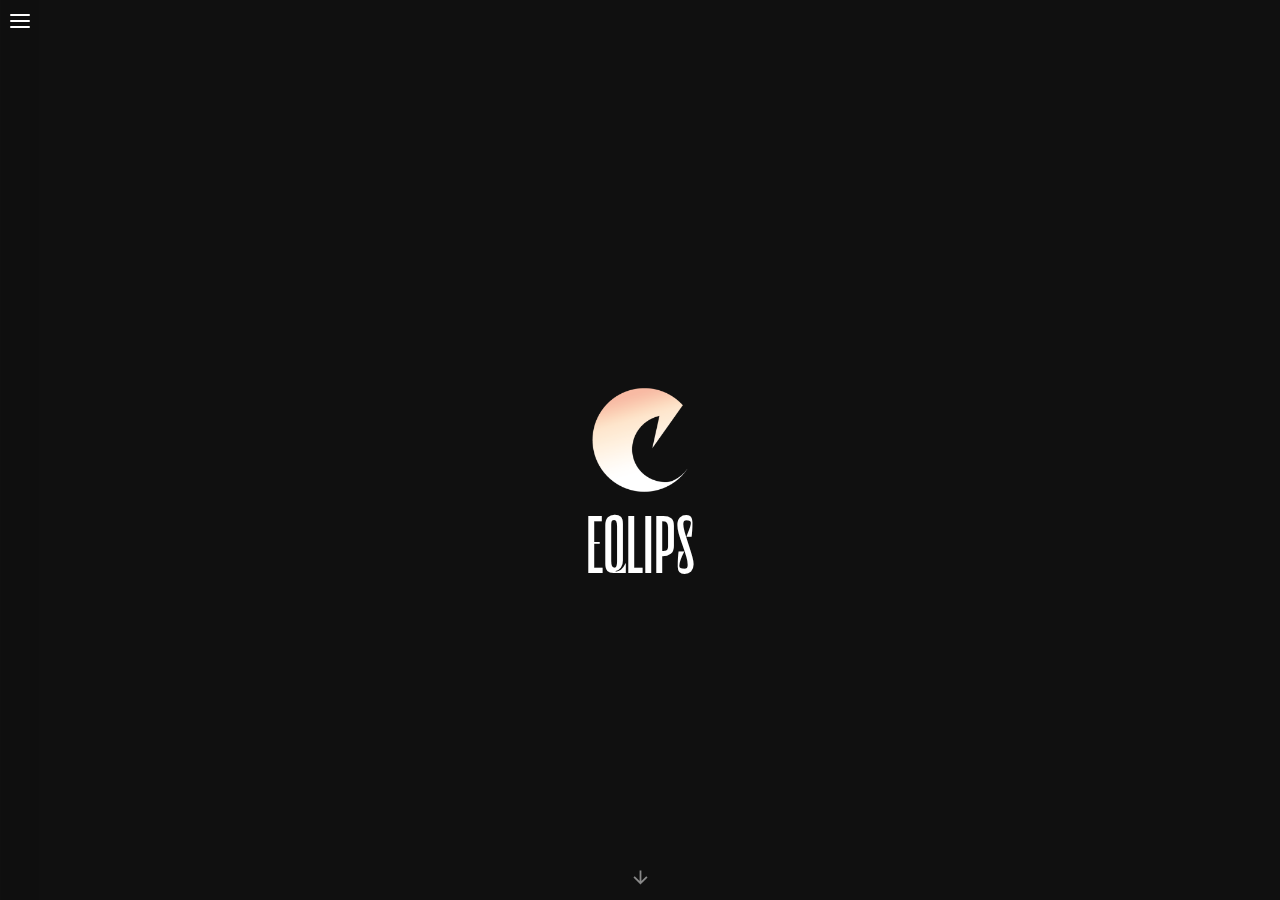
<file: index.html>
<!DOCTYPE html>
<html lang="en">
<head>
  <meta charset="UTF-8">
  <meta name="viewport" content="width=device-width, initial-scale=1.0">
  <meta http-equiv="X-UA-Compatible" content="ie=edge">
  <title>EQLIPS HOME</title>
  <link rel="stylesheet" href="style.css">
</head>
<body>
  <div class="menu-btn">
    <div class="menu-btn__burger"></div>
  </div>
  <div class="menu_mobile">
    <ul>
      <li><a href="index.html" target="_self">Home</a></li>
      <li><a href="musique.html" target="_self">Musique</a></li>
      <li><a href="artist.html" target="_self">Artiste</a></li>
      <li><a href="contact.html" target="_self">Contact</a></li>
    </ul>
  </div>
  <main>
    <div class="main_container">
      <div class="container1">
        <div>
          <img src="media/img/logo_coul.png" alt="Logo Eqlips" class="logo">
          <h1>EQLIPS</h1>
        </div>
        <img src="media/icon_arrow.svg" class="icon" alt="arrow" id="next_container">
      </div>
      <div class="container2">
        <div>
          <h1>QUI SOMMES NOUS ?</h1>
          <p>Le but de EQLIPS est de réunir les beatmakers / rappeurs / graphistes ou simple passionnés d'arts numériques. 
            Partage et entraide sont les maîtres-mots.</p>
          <button>Nous rejoindre</button>
          <div class="rs_list">
            <img src="media/icon_insta.svg" alt="logo insta" class="icon">
            <img src="media/icon_twitch.svg" alt="logo twitch" class="icon">
            <img src="media/icon_discord.svg" alt="logo discord" class="icon">
          </div>
        </div>
        <div>
          <img src="media/icon_arrow.svg" class="icon" alt="arrow" id="next_container">
        </div>
      </div>
      <div class="container3">
        <div>
          <h1>TWITCH</h1>
          <img src="media/img/twitch_mobile.png" alt="visuel twitch">
          <p>Lorem ipsum dolor sit amet, consectetur adipiscing elit. Nunc vulputate libero et velit interdum, ac aliquet odio mattis.</p>
          <button>Nous rejoindre</button>
        </div>
      </div>
    </div>
  </main>
  <script src="js/main.js"></script>
</body>
</html>
</file>
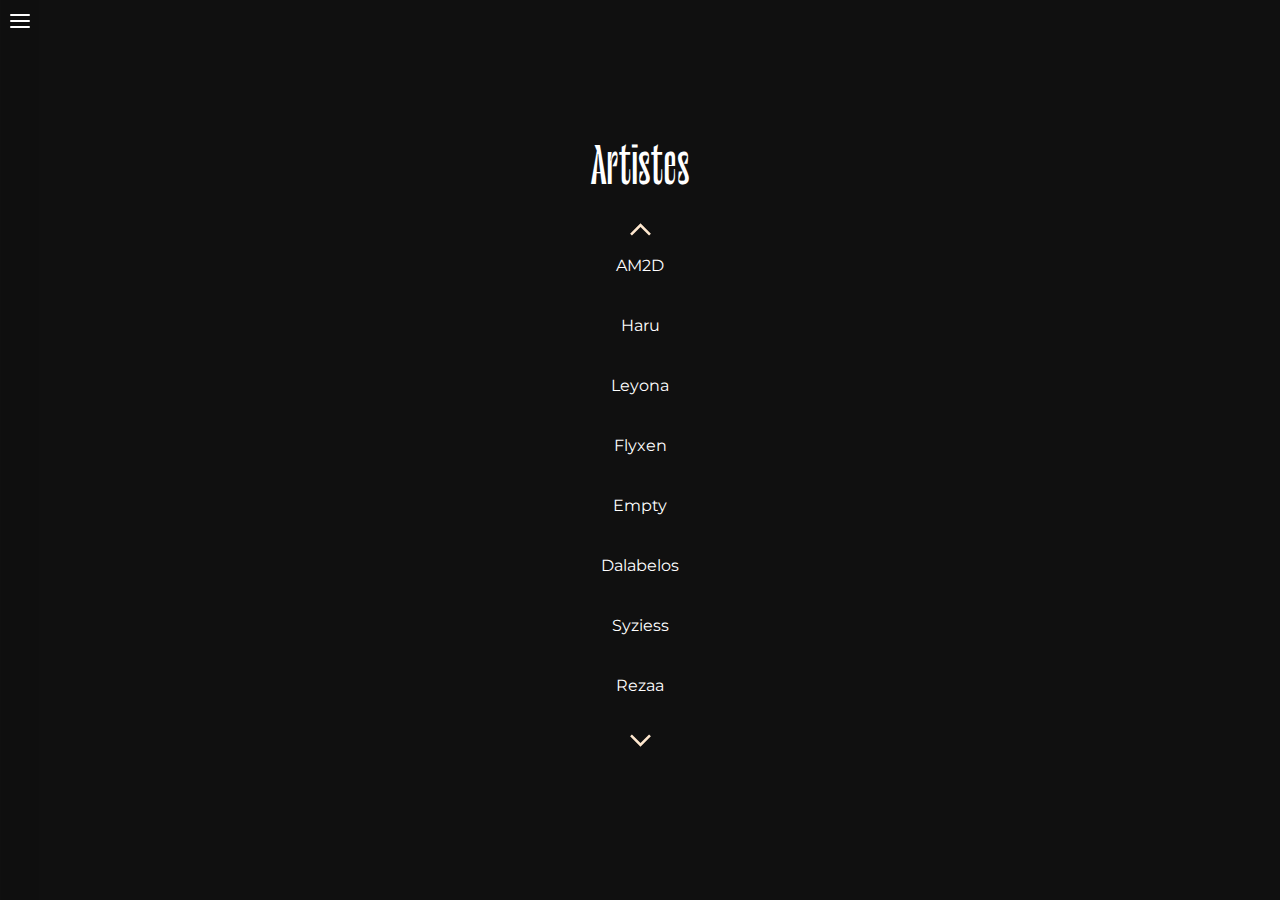
<file: artist.html>
<!DOCTYPE html>
<html lang="en">
<head>
  <meta charset="UTF-8">
  <meta name="viewport" content="width=device-width, initial-scale=1.0">
  <meta http-equiv="X-UA-Compatible" content="ie=edge">
  <title>EQLIPS HOME</title>
  <link rel="stylesheet" href="style.css">
</head>
<body>
  <div class="menu-btn">
    <div class="menu-btn__burger"></div>
  </div>
  <div class="menu_mobile">
    <ul>
      <li><a href="index.html" target="_self">Home</a></li>
      <li><a href="musique.html" target="_self">Musique</a></li>
      <li><a href="artist.html" target="_self">Artiste</a></li>
      <li><a href="contact.html" target="_self">Contact</a></li>
    </ul>
  </div>
  <main class="main_artist">
    <div class="contact_content">
        <h1>Artistes</h1>
        <div id="modal_artist" style="display: none;">

        </div>
        <div class="container_artist" >
            <div class="container_arrow">
                <img src="media/img/arrow.svg" width="25" height="25" alt="logo discords" id="arrow_top">
            </div>
            <div class="container_name" id="bloc_name">
                <div class="artist_name">AM2D</div>
                <div class="artist_name">Haru</div>
                <div class="artist_name">Leyona</div>
                <div class="artist_name">Flyxen</div>
                <div class="artist_name">Empty</div>
                <div class="artist_name">Dalabelos</div>
                <div class="artist_name">Syziess</div>
                <div class="artist_name">Rezaa</div>
                <div class="artist_name" data-artist="ELIPSY" data-style="Electro / Trap" data-link="#" data-contact="Un.artiste@gmail.com" data-photo="profil_dalabelos.png"> Elipsy</div>
                <div class="artist_name" data-artist="Kelzov">Kelzov</div>
                <div class="artist_name">Plyer</div>
                <div class="artist_name">Antoine</div>
            </div>
            <div class="container_arrow" >
                <img src="media/img/arrow.svg" width="25" height="25" alt="logo discords" id="arrow_bottom">
            </div>
        </div>
    </div>
  </main>
  <script src="js/main.js"></script>
</body>
</html>
</file>
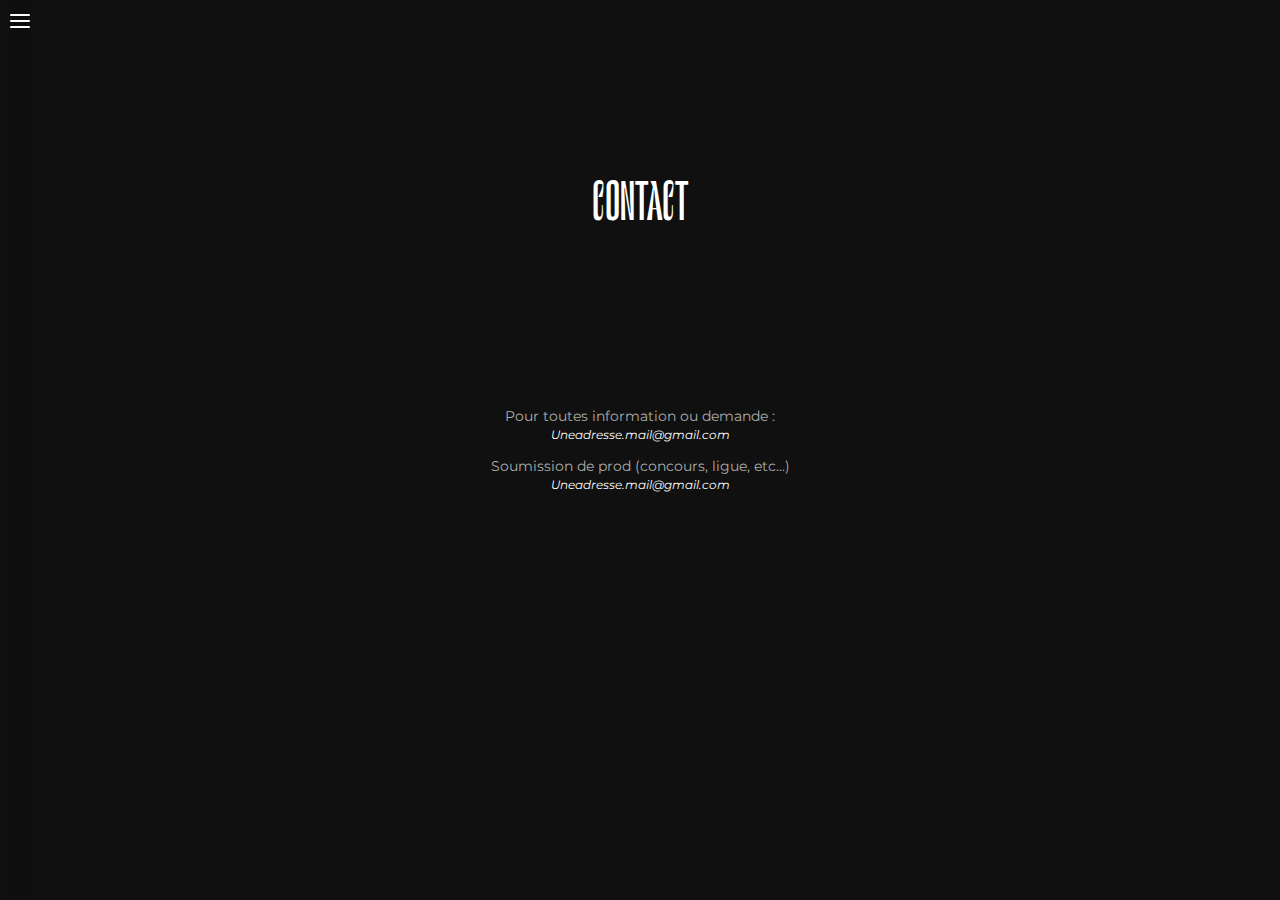
<file: contact.html>
<!DOCTYPE html>
<html lang="en">
<head>
  <meta charset="UTF-8">
  <meta name="viewport" content="width=device-width, initial-scale=1.0">
  <meta http-equiv="X-UA-Compatible" content="ie=edge">
  <title>EQLIPS HOME</title>
  <link rel="stylesheet" href="style.css">
</head>
<body>
  <div class="menu-btn">
    <div class="menu-btn__burger"></div>
  </div>
  <div class="menu_mobile">
    <ul>
      <li><a href="index.html" target="_self">Home</a></li>
      <li><a href="musique.html" target="_self">Musique</a></li>
      <li><a href="artist.html" target="_self">Artiste</a></li>
      <li><a href="contact.html" target="_self">Contact</a></li>
    </ul>
  </div>
  <main class="main_contact">
    <div class="contact_content">
        <h1>CONTACT</h1>
        <div>
            <p>
                Pour toutes information ou demande : <br/>
                <a href="#" target="_blank">Uneadresse.mail@gmail.com</a>
            </p>
            <p>
                Soumission de prod (concours, ligue, etc...) <br/>
                <a href="#" target="_blank">Uneadresse.mail@gmail.com</a>
            </p>
        </div>
    </div>
  </main>
  <script src="js/main.js"></script>
</body>
</html>
</file>
<file: style.css>
/*VAR & FONT*/
@import url("https://fonts.googleapis.com/css2?family=Montserrat:wght@500;700&display=swap");
@font-face {
  font-family: "Le Murmure";
  src: url("/font/LeMurmure-Regular.woff2") format("woff2"), url("/font/LeMurmure-Regular.woff") format("woff");
}

/*GLOBAL*/
body {
  margin: 0;
  padding: 0;
  background-color: #101010;
  color: white;
  font-family: 'Montserrat';
  /* ANIMATION */
}

body .menu_mobile {
  z-index: 90;
  position: fixed;
  width: 0%;
  height: 100%;
  background: rgba(16, 16, 16, 0.93);
  overflow: hidden;
  -webkit-transition: all .5s ease-in-out;
  transition: all .5s ease-in-out;
  border-right: solid 1px transparent;
  display: -webkit-box;
  display: -ms-flexbox;
  display: flex;
  -webkit-box-align: center;
      -ms-flex-align: center;
          align-items: center;
  -webkit-box-pack: left;
      -ms-flex-pack: left;
          justify-content: left;
  -webkit-box-shadow: 5px 0px 30px #000000;
          box-shadow: 5px 0px 30px #000000;
  -webkit-backdrop-filter: blur(3px);
          backdrop-filter: blur(3px);
}

body .menu_mobile ul {
  margin: 0;
  padding: 0;
  display: -webkit-box;
  display: -ms-flexbox;
  display: flex;
  -webkit-box-orient: vertical;
  -webkit-box-direction: normal;
      -ms-flex-direction: column;
          flex-direction: column;
  -ms-flex-pack: distribute;
      justify-content: space-around;
  height: 20%;
  width: 100%;
  padding-left: 20px;
}

body .menu_mobile ul li {
  list-style-type: none;
}

body .menu_mobile ul li a {
  color: white;
  text-decoration: none;
}

body .menu_mobile.menu_open {
  width: 50%;
  border-right: solid 1px rgba(255, 255, 255, 0.479);
}

body .menu-btn {
  position: fixed;
  z-index: 100;
  margin: 20px 10px;
  cursor: pointer;
  -webkit-transition: all .5s ease-in-out;
  transition: all .5s ease-in-out;
  /* border: 3px solid #fff; */
}

body .menu-btn__burger {
  width: 20px;
  height: 2px;
  background: #fff;
  border-radius: 5px;
  -webkit-transition: all .25s ease-in-out;
  transition: all .25s ease-in-out;
}

body .menu-btn__burger::before, body .menu-btn__burger::after {
  content: '';
  position: absolute;
  width: 20px;
  height: 2px;
  background: #fff;
  border-radius: 5px;
  -webkit-transition: all .25s ease-in-out;
  transition: all .25s ease-in-out;
}

body .menu-btn__burger::before {
  -webkit-transform: translateY(-6px);
          transform: translateY(-6px);
}

body .menu-btn__burger::after {
  -webkit-transform: translateY(6px);
          transform: translateY(6px);
}

body .menu-btn.open .menu-btn__burger {
  background: transparent;
}

body .menu-btn.open .menu-btn__burger::before {
  -webkit-transform: rotate(45deg);
          transform: rotate(45deg);
}

body .menu-btn.open .menu-btn__burger::after {
  -webkit-transform: rotate(-45deg);
          transform: rotate(-45deg);
}

/*INDEX*/
.main_container {
  width: 100vw;
  height: 100vh;
  -ms-scroll-snap-type: y mandatory;
      scroll-snap-type: y mandatory;
  overflow-y: scroll;
  overflow-x: hidden;
}

.main_container .container1 {
  height: 100%;
  width: 100%;
  display: -ms-grid;
  display: grid;
  -ms-grid-rows: 2fr 1fr;
      grid-template-rows: 2fr 1fr;
  -webkit-box-pack: center;
      -ms-flex-pack: center;
          justify-content: center;
  -webkit-box-align: end;
      -ms-flex-align: end;
          align-items: end;
  gap: 10px;
  scroll-snap-align: start;
}

.main_container .container1 div {
  display: -webkit-box;
  display: -ms-flexbox;
  display: flex;
  -webkit-box-orient: vertical;
  -webkit-box-direction: normal;
      -ms-flex-direction: column;
          flex-direction: column;
  -webkit-box-pack: center;
      -ms-flex-pack: center;
          justify-content: center;
  -webkit-box-align: center;
      -ms-flex-align: center;
          align-items: center;
}

.main_container .container1 h1 {
  font-family: 'Le Murmure';
  margin: 0;
  font-size: 70px;
  text-align: center;
  -webkit-filter: blur(0px);
          filter: blur(0px);
  -webkit-animation: filter 1s linear;
          animation: filter 1s linear;
}

@-webkit-keyframes filter {
  from {
    -webkit-filter: blur(5px);
            filter: blur(5px);
  }
  to {
    -webkit-filter: blur(0px);
            filter: blur(0px);
  }
}

@keyframes filter {
  from {
    -webkit-filter: blur(5px);
            filter: blur(5px);
  }
  to {
    -webkit-filter: blur(0px);
            filter: blur(0px);
  }
}

.main_container .container1 .icon {
  width: 15px;
  height: 15px;
  opacity: 0.5;
  margin-left: auto;
  margin-right: auto;
  padding-bottom: 15px;
  -webkit-transition: all 0.2s linear;
  transition: all 0.2s linear;
}

.main_container .container1 .icon:hover {
  opacity: 1;
  cursor: pointer;
}

.main_container .container1 .logo {
  width: 150px;
  -webkit-animation: rotation 20s infinite linear;
          animation: rotation 20s infinite linear;
}

@-webkit-keyframes rotation {
  from {
    -webkit-transform: rotate(0deg);
            transform: rotate(0deg);
  }
  to {
    -webkit-transform: rotate(359deg);
            transform: rotate(359deg);
  }
}

@keyframes rotation {
  from {
    -webkit-transform: rotate(0deg);
            transform: rotate(0deg);
  }
  to {
    -webkit-transform: rotate(359deg);
            transform: rotate(359deg);
  }
}

.main_container .container2 {
  height: 100%;
  width: 100%;
  display: -ms-grid;
  display: grid;
  -ms-grid-rows: 3fr 1fr;
      grid-template-rows: 3fr 1fr;
  -webkit-box-pack: center;
      -ms-flex-pack: center;
          justify-content: center;
  -webkit-box-align: end;
      -ms-flex-align: end;
          align-items: end;
  gap: 10px;
  scroll-snap-align: start;
  background-image: url("media/img/bgcont2.png");
  background-size: cover;
  background-repeat: no-repeat;
}

.main_container .container2 div {
  display: -webkit-box;
  display: -ms-flexbox;
  display: flex;
  -webkit-box-orient: vertical;
  -webkit-box-direction: normal;
      -ms-flex-direction: column;
          flex-direction: column;
  -webkit-box-pack: center;
      -ms-flex-pack: center;
          justify-content: center;
  -webkit-box-align: center;
      -ms-flex-align: center;
          align-items: center;
  text-align: center;
}

.main_container .container2 div h1 {
  font-family: 'Le Murmure';
  margin: 0;
  font-size: 48px;
}

.main_container .container2 div h2 {
  font-family: 'Le Murmure';
  margin: 0;
  font-size: 34px;
}

.main_container .container2 div p {
  width: 90%;
}

.main_container .container2 div button {
  width: 145px;
  height: 38px;
  background: linear-gradient(93.93deg, #FEE7CE 0%, #FFCB93 100%);
  -webkit-box-shadow: 0px 0px 20px rgba(254, 231, 206, 0.28);
          box-shadow: 0px 0px 20px rgba(254, 231, 206, 0.28);
  border-radius: 50px;
  font-family: 'Montserrat';
  font-weight: 600;
  border: none;
  -webkit-transition: all 200ms linear;
  transition: all 200ms linear;
  -webkit-box-shadow: inset 0em 0em #ffbd76;
          box-shadow: inset 0em 0em #ffbd76;
}

.main_container .container2 div button:hover {
  -webkit-box-shadow: inset 145px 0em #ffbd76;
          box-shadow: inset 145px 0em #ffbd76;
}

.main_container .container2 div .rs_list {
  margin-top: 30px;
  width: 30%;
  margin-right: auto;
  margin-left: auto;
  display: -webkit-box;
  display: -ms-flexbox;
  display: flex;
  -webkit-box-orient: horizontal;
  -webkit-box-direction: normal;
      -ms-flex-direction: row;
          flex-direction: row;
  -ms-flex-pack: distribute;
      justify-content: space-around;
  -webkit-box-align: center;
      -ms-flex-align: center;
          align-items: center;
}

.main_container .container2 div .rs_list .icon {
  width: 20px;
  height: 20px;
  opacity: 0.8;
  margin-left: auto;
  margin-right: auto;
  padding-bottom: 30px;
  -webkit-transition: all 0.2s linear;
  transition: all 0.2s linear;
}

.main_container .container2 div .rs_list .icon:hover {
  opacity: 1;
  cursor: pointer;
}

.main_container .container2 .icon {
  width: 15px;
  height: 15px;
  opacity: 0.5;
  margin-left: auto;
  margin-right: auto;
  padding-bottom: 15px;
  -webkit-transition: all 0.2s linear;
  transition: all 0.2s linear;
}

.main_container .container2 .icon:hover {
  opacity: 1;
  cursor: pointer;
}

.container3 {
  height: 100%;
  width: 100%;
  display: -ms-grid;
  display: grid;
  -ms-grid-rows: 1fr;
      grid-template-rows: 1fr;
  -webkit-box-pack: center;
      -ms-flex-pack: center;
          justify-content: center;
  -webkit-box-align: center;
      -ms-flex-align: center;
          align-items: center;
  gap: 10px;
  scroll-snap-align: start;
}

.container3 div {
  height: 75%;
  display: -webkit-box;
  display: -ms-flexbox;
  display: flex;
  -webkit-box-orient: vertical;
  -webkit-box-direction: normal;
      -ms-flex-direction: column;
          flex-direction: column;
  -webkit-box-pack: justify;
      -ms-flex-pack: justify;
          justify-content: space-between;
  -webkit-box-align: center;
      -ms-flex-align: center;
          align-items: center;
  text-align: center;
}

.container3 div h1 {
  font-family: 'Le Murmure';
  margin: 0;
  font-size: 48px;
}

.container3 div p {
  max-width: 90%;
}

.container3 div button {
  width: 145px;
  height: 38px;
  background: linear-gradient(93.93deg, #FEE7CE 0%, #FFCB93 100%);
  -webkit-box-shadow: 0px 0px 20px rgba(254, 231, 206, 0.28);
          box-shadow: 0px 0px 20px rgba(254, 231, 206, 0.28);
  border-radius: 50px;
  font-family: 'Montserrat';
  font-weight: 600;
  border: none;
  -webkit-transition: all 200ms linear;
  transition: all 200ms linear;
  -webkit-box-shadow: inset 0em 0em #9146FF;
          box-shadow: inset 0em 0em #9146FF;
}

.container3 div button:hover {
  -webkit-box-shadow: inset 145px 0em #9146FF;
          box-shadow: inset 145px 0em #9146FF;
  color: white;
}

/*CONTACT*/
.main_contact {
  width: 100vw;
  height: 100vh;
  display: -webkit-box;
  display: -ms-flexbox;
  display: flex;
  -webkit-box-pack: center;
      -ms-flex-pack: center;
          justify-content: center;
  -webkit-box-align: center;
      -ms-flex-align: center;
          align-items: center;
}

.main_contact .contact_content {
  position: relative;
  text-align: center;
  width: 90%;
  font-size: 14px;
  height: 60%;
  display: -webkit-box;
  display: -ms-flexbox;
  display: flex;
  -webkit-box-pack: start;
      -ms-flex-pack: start;
          justify-content: flex-start;
  -webkit-box-orient: vertical;
  -webkit-box-direction: normal;
      -ms-flex-direction: column;
          flex-direction: column;
  -webkit-box-align: center;
      -ms-flex-align: center;
          align-items: center;
}

.main_contact .contact_content div {
  position: absolute;
  width: 100%;
  top: 50%;
  left: 50%;
  -webkit-transform: translate(-50%, -50%);
          transform: translate(-50%, -50%);
}

.main_contact .contact_content p {
  color: #acacac;
}

.main_contact .contact_content a {
  color: white;
  font-size: 12px;
  font-style: italic;
  text-decoration: none;
  position: relative;
  width: -webkit-fit-content;
  width: -moz-fit-content;
  width: fit-content;
  padding: 0.1em 0;
}

.main_contact .contact_content a::after {
  content: '';
  position: absolute;
  bottom: 0;
  left: 0;
  width: 100%;
  height: 0.1em;
  background-color: white;
  -webkit-transform: scaleX(0);
          transform: scaleX(0);
  -webkit-transform-origin: right;
          transform-origin: right;
  -webkit-transition: -webkit-transform 200ms linear;
  transition: -webkit-transform 200ms linear;
  transition: transform 200ms linear;
  transition: transform 200ms linear, -webkit-transform 200ms linear;
}

.main_contact .contact_content a:hover::after {
  -webkit-transform: scaleX(1);
          transform: scaleX(1);
  -webkit-transform-origin: left;
          transform-origin: left;
  background-color: #FFCB93;
}

.main_contact .contact_content a:hover {
  color: #FFCB93;
}

.main_contact .contact_content h1 {
  font-family: 'Le Murmure';
  margin: 0;
  font-size: 48px;
}

/*artist.html*/
.main_artist {
  text-align: center;
  width: 100%;
  height: 100vh;
  display: -webkit-box;
  display: -ms-flexbox;
  display: flex;
  -webkit-box-orient: vertical;
  -webkit-box-direction: normal;
      -ms-flex-direction: column;
          flex-direction: column;
  -webkit-box-align: center;
      -ms-flex-align: center;
          align-items: center;
  -webkit-box-pack: center;
      -ms-flex-pack: center;
          justify-content: center;
}

.main_artist h1 {
  font-family: 'Le Murmure';
  margin: 0;
  padding-bottom: 20px;
  font-size: 48px;
}

.main_artist .container_artist {
  height: 60vh;
  display: -webkit-box;
  display: -ms-flexbox;
  display: flex;
  -webkit-box-orient: vertical;
  -webkit-box-direction: normal;
      -ms-flex-direction: column;
          flex-direction: column;
  -webkit-box-align: center;
      -ms-flex-align: center;
          align-items: center;
  -webkit-box-pack: center;
      -ms-flex-pack: center;
          justify-content: center;
}

.main_artist .container_artist .container_name {
  overflow-y: scroll;
}

.main_artist .container_artist .container_name .artist_name {
  height: 40px;
  padding: 10px;
}

.main_artist .container_artist .container_arrow #arrow_top {
  -webkit-transform: rotateZ(90deg);
          transform: rotateZ(90deg);
}

.main_artist .container_artist .container_arrow #arrow_bottom {
  -webkit-transform: rotateZ(-90deg);
          transform: rotateZ(-90deg);
}
/*# sourceMappingURL=style.css.map */
</file>
